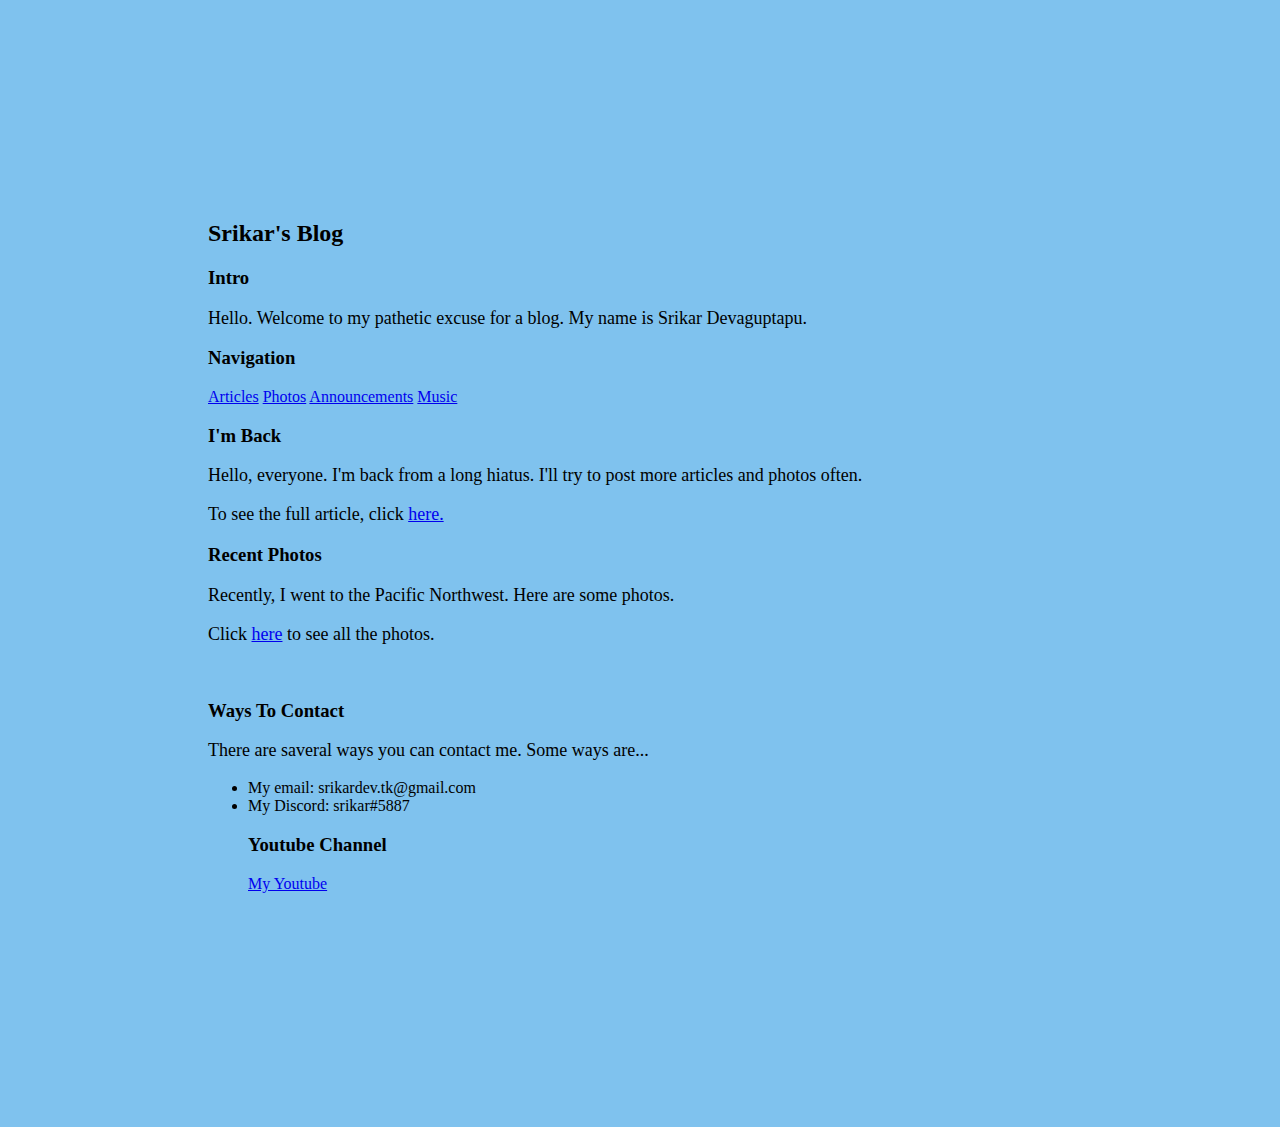
<file: index.html>
<!DOCTYPE html>
<html>
<head>
<meta charset="UTF-8"
<meta name="description" content="Hello, my friends."
<title><h2> Srikar's Blog <h2></title>
<link rel="stylesheet" href="index.css">
</head>
<body>
<h3> Intro </h3>
<p> Hello. Welcome to my pathetic excuse for a blog. My name is Srikar Devaguptapu. </p>
<!-- Its a great website. It's not bad. -->
<nav>
<h3> Navigation </h3>
<a href="blog-articles.html" >Articles</a>
<a href="blog-photos.html" >Photos</a> 
<a href="blog-announcements.html" >Announcements</a> 
<a href="blog-music.html" >Music</a> 
</nav>
<main>
<h3>I'm Back</h3>
<p>Hello, everyone. I'm back from a long hiatus. I'll try to post more articles and photos often. </p>
<p> To see the full article, click <a href="blog-posts.html" >here.</a> </p> 
<h3> Recent Photos </h3>
<p> Recently, I went to the Pacific Northwest. Here are some photos. </p>
<p>Click <a href="blog-photos.html" >here</a> to see all the photos.</p>
<br>
</main>
<footer>
<h3> Ways To Contact </h3>
<p> There are saveral ways you can contact me. Some ways are... </p>
<ul>
<li> My email: srikardev.tk@gmail.com </li>
<li> My Discord: srikar#5887 </li>
<h3> Youtube Channel </h3>
<a href="https://www.youtube.com/channel/UCv7azrbdyGS8TPsdfFsl0xA">My Youtube </a>
<br/>
<br/>
</footer>
</body> 
</html>
</file>
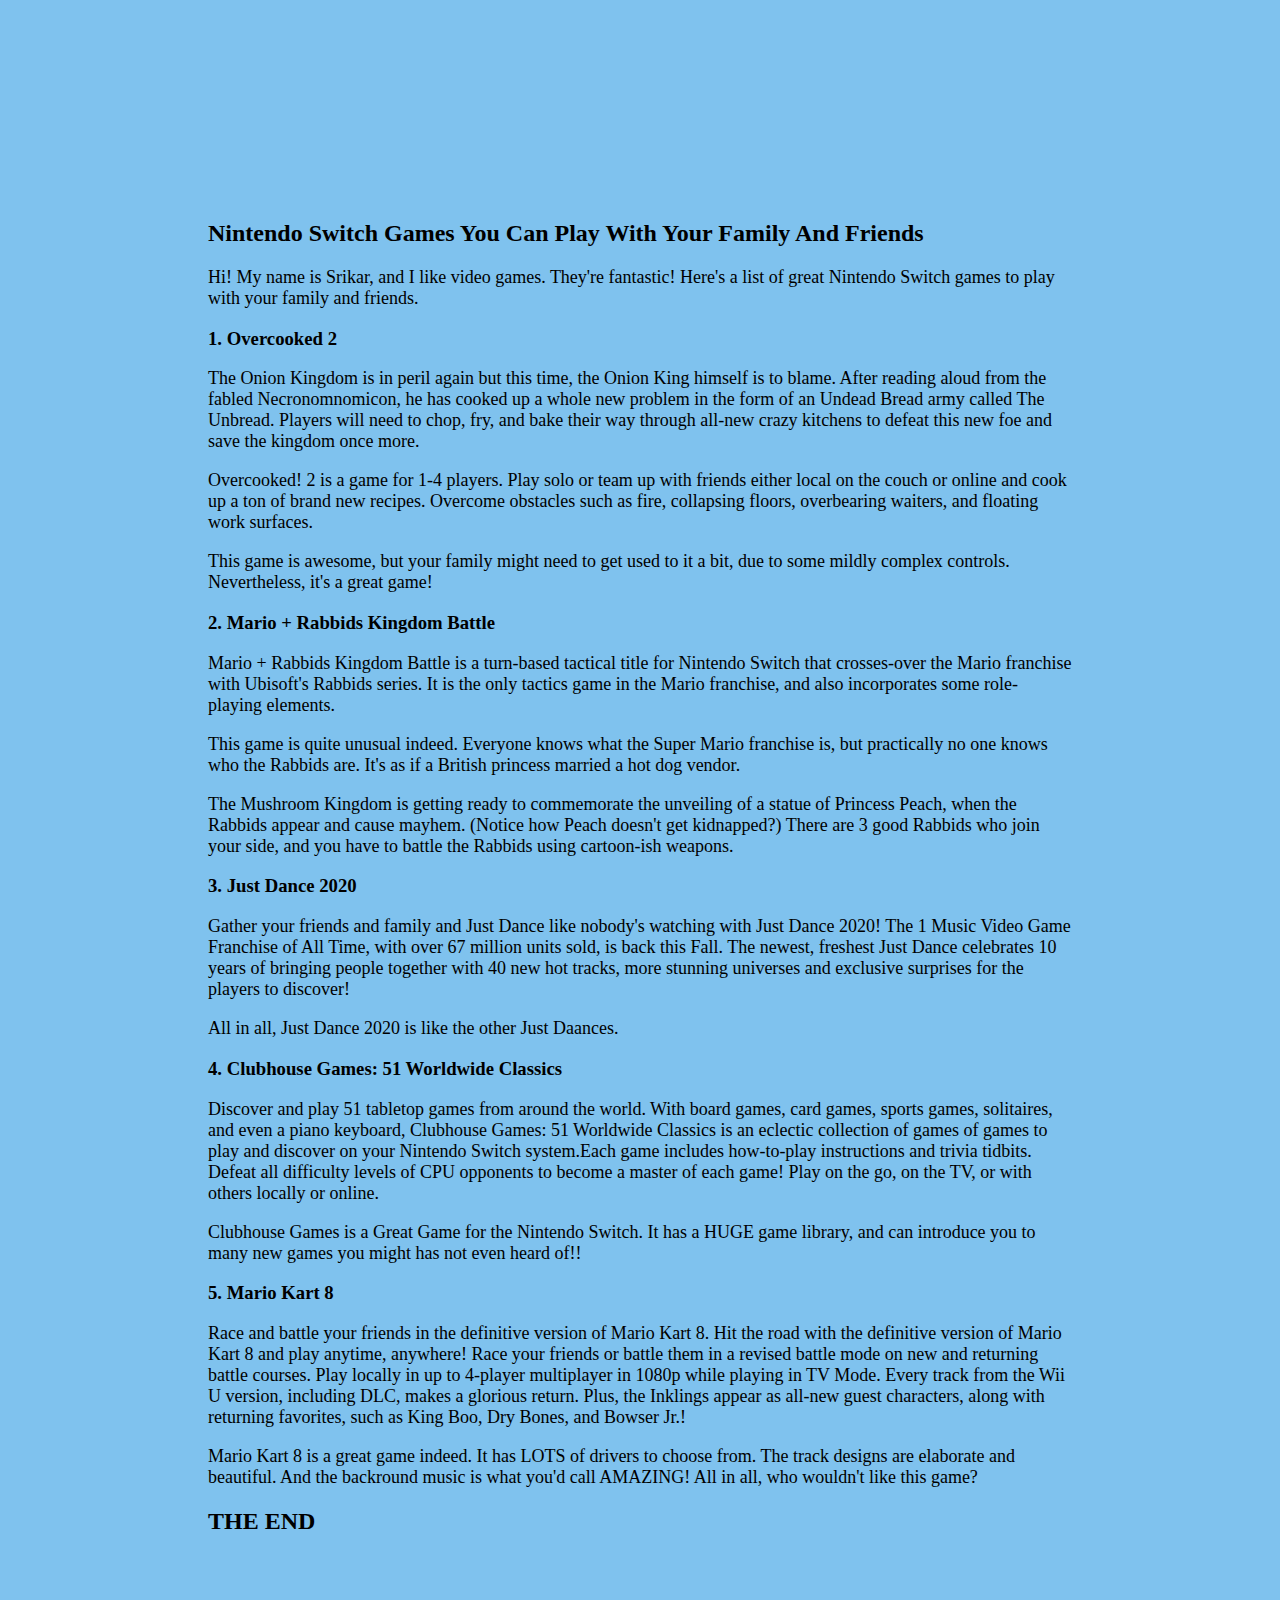
<file: 0001.html>
<!DOCTYPE html>
<html>
<head>
<link rel="stylesheet" href="index.css">
<title>Nintendo Switch Games You Can Play With Your Family and Friends</title>
</head> 
<h2> Nintendo Switch Games You Can Play With Your Family And Friends </h2> 
<p> Hi! My name is Srikar, and I like video games. They're fantastic! Here's a list of great Nintendo Switch games to play with your family and friends. </p>  
<h3> 1. Overcooked 2 </h3>
<p> The Onion Kingdom is in peril again but this time, the Onion King himself is to blame. After reading aloud from the fabled Necronomnomicon, he has cooked up a whole new problem in the form of an Undead Bread army called The Unbread. Players will need to chop, fry, and bake their way through all-new crazy kitchens to defeat this new foe and save the kingdom once more.</p>
<p>Overcooked! 2 is a game for 1-4 players. Play solo or team up with friends either local on the couch or online and cook up a ton of brand new recipes. Overcome obstacles such as fire, collapsing floors, overbearing waiters, and floating work surfaces. </p>
<p> This game is awesome, but your family might need to get used to it a bit, due to some mildly complex controls. Nevertheless, it's a great game!
<h3> 2. Mario + Rabbids Kingdom Battle </h3> 
<p> Mario + Rabbids Kingdom Battle is a turn-based tactical title for Nintendo Switch that crosses-over the Mario franchise with Ubisoft's Rabbids series. It is the only tactics game in the Mario franchise, and also incorporates some role-playing elements.</p>
<p> This game is quite unusual indeed. Everyone knows what the Super Mario franchise is, but practically no one knows who the Rabbids are. It's as if a British princess married a hot dog vendor.
<p>The Mushroom Kingdom is getting ready to commemorate the unveiling of a statue of Princess Peach, when the Rabbids appear and cause mayhem. (Notice how Peach doesn't get kidnapped?) There are 3 good Rabbids who join your side, and you have to battle the Rabbids using cartoon-ish weapons. </p>
<h3> 3. Just Dance 2020 </h3>
<p> Gather your friends and family and Just Dance like nobody's watching with Just Dance 2020! The 1 Music Video Game Franchise of All Time, with over 67 million units sold, is back this Fall. The newest, freshest Just Dance celebrates 10 years of bringing people together with 40 new hot tracks, more stunning universes and exclusive surprises for the players to discover! </p>
<p> All in all, Just Dance 2020 is like the other Just Daances. </p>
<h3> 4. Clubhouse Games: 51 Worldwide Classics </h3>
<p> Discover and play 51 tabletop games from around the world. With board games, card games, sports games, solitaires, and even a piano keyboard, Clubhouse Games: 51 Worldwide Classics is an eclectic collection of games of games to play and discover on your Nintendo Switch system.Each game includes how-to-play instructions and trivia tidbits. Defeat all difficulty levels of CPU opponents to become a master of each game! Play on the go, on the TV, or with others locally or online. </p>
<p> Clubhouse Games is a Great Game for the Nintendo Switch. It has a HUGE game library, and can introduce you to many new games you might has not even heard of!! </p>
<h3> 5. Mario Kart 8 </h3>
<p>Race and battle your friends in the definitive version of Mario Kart 8. Hit the road with the definitive version of Mario Kart 8 and play anytime, anywhere! Race your friends or battle them in a revised battle mode on new and returning battle courses. Play locally in up to 4-player multiplayer in 1080p while playing in TV Mode. Every track from the Wii U version, including DLC, makes a glorious return. Plus, the Inklings appear as all-new guest characters, along with returning favorites, such as King Boo, Dry Bones, and Bowser Jr.! </p>
<p> Mario Kart 8 is a great game indeed. It has LOTS of drivers to choose from. The track designs are elaborate and beautiful. And the backround music is what you'd call AMAZING! All in all, who wouldn't like this game? </p>
<h2>                                                                                                                                                                                                                             THE END                                                                                                                                                                                                                                                                                                                    </h2>
</file>
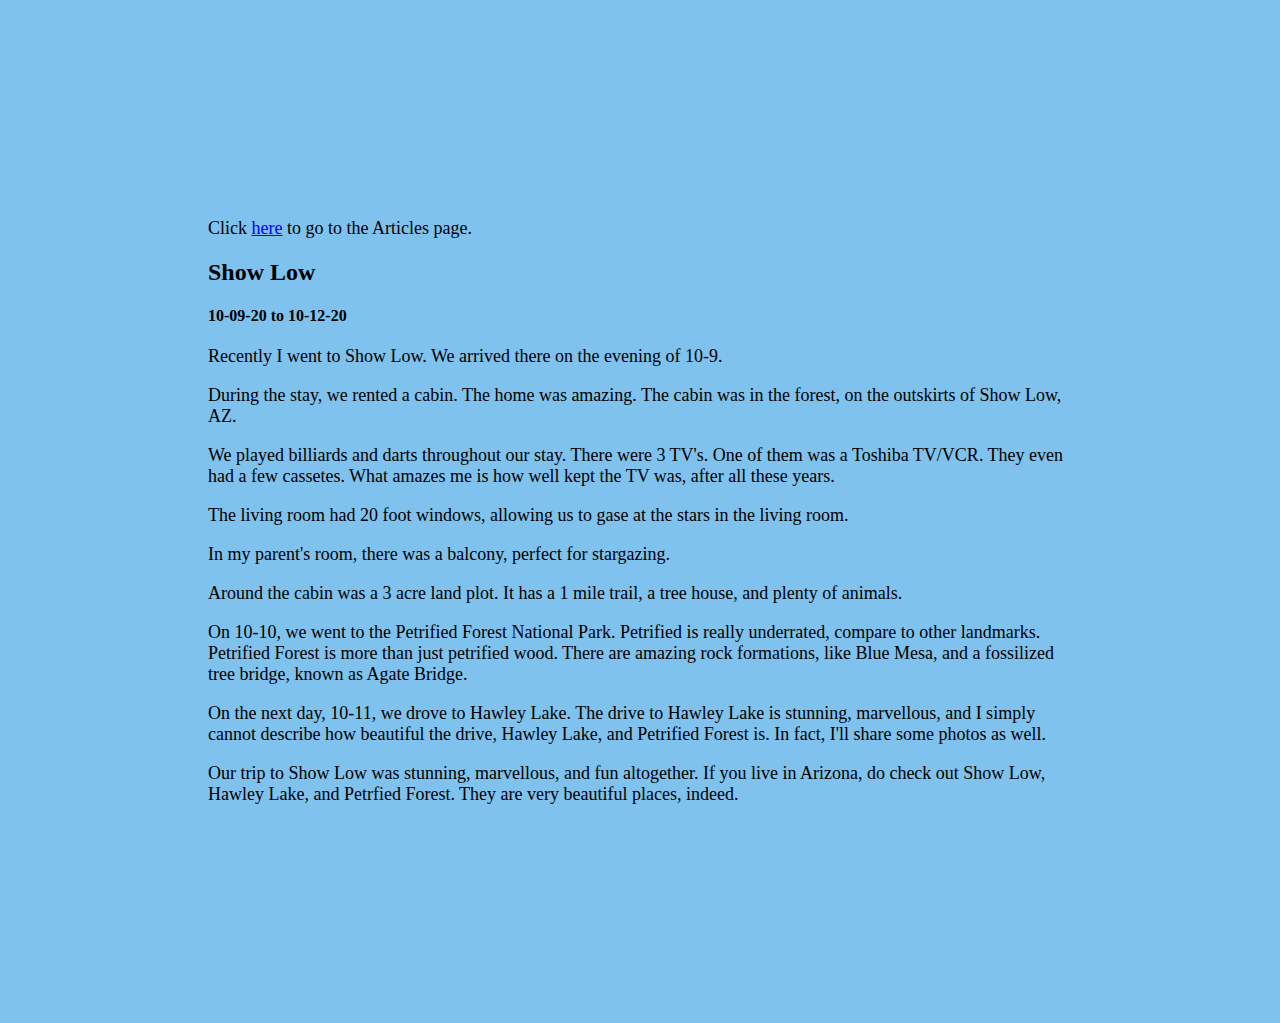
<file: 0002.html>
<!DOCTYPE html>
<html>
<title> Show Low </title>
<link rel="stylesheet" href="index.css">
<body>
<p> Click <a href="blog-articles.html" >here</a> to go to the Articles page. </p>
<h2> Show Low </h2>
<h4>10-09-20 to 10-12-20</h4>
<p> Recently I went to Show Low. We arrived there on the evening of 10-9. </p>
<p> During the stay, we rented a cabin. The home was amazing. The cabin was in the forest, on the outskirts of Show Low, AZ.  </p>
<p> We played billiards and darts throughout our stay. There were 3 TV's. One of them was a Toshiba TV/VCR. They even had a few cassetes. What amazes me is how well kept the TV was, after all these years. </p> 
<p> The living room had 20 foot windows, allowing us to gase at the stars in the living room.</p>
<p> In my parent's room, there was a balcony, perfect for stargazing. </p>
<p> Around the cabin was a 3 acre land plot. It has a 1 mile trail, a tree house, and plenty of animals.
<p> On 10-10, we went to the Petrified Forest National Park. Petrified is really underrated, compare to other landmarks. Petrified Forest is more than just petrified wood. There are amazing rock formations, like Blue Mesa, and a fossilized tree bridge, known as Agate Bridge. </p>
<p> On the next day, 10-11, we drove to Hawley Lake. The drive to Hawley Lake is stunning, marvellous, and I simply cannot describe how beautiful the drive, Hawley Lake, and Petrified Forest is. In fact, I'll share some photos as well.
<p> Our trip to Show Low was stunning, marvellous, and fun altogether. If you live in Arizona, do check out Show Low, Hawley Lake, and Petrfied Forest. They are very beautiful places, indeed.</p
</body>
</html>
</file>
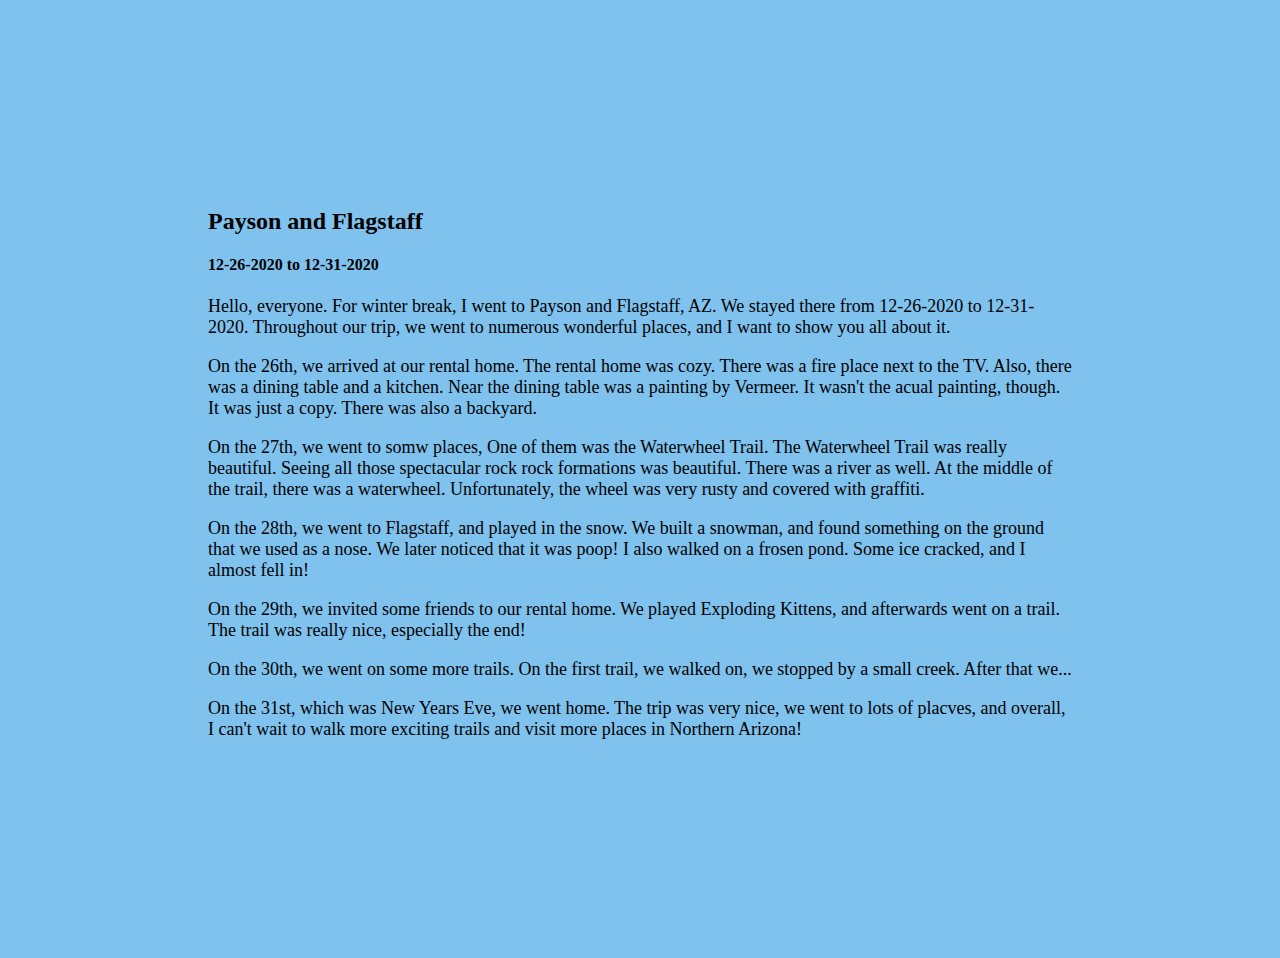
<file: 0003.html>
<html>
<body> 
<title> Payson And Flagstaff </title>
<link rel="stylesheet" href="index.css">
<h2> Payson and Flagstaff </h2>
<h4> 12-26-2020 to 12-31-2020 </h4>
<p> Hello, everyone. For winter break, I went to Payson and Flagstaff, AZ. We stayed there from 12-26-2020 to 12-31-2020. Throughout our trip, we went to numerous wonderful places, and I want to show you all about it.</p>
<p> On the 26th, we arrived at our rental home. The rental home was cozy. There was a fire place next to the TV. Also, there was a dining table and a kitchen. Near the dining table was a painting by Vermeer. It wasn't the acual painting, though. It was just a copy. There was also a backyard. </p>
<p> On the 27th, we went to somw places, One of them was the Waterwheel Trail. The Waterwheel Trail was really beautiful. Seeing all those spectacular rock rock formations was beautiful. There was a river as well. At the middle of the trail, there was a waterwheel. Unfortunately, the wheel was very rusty and covered with graffiti. </p>
<p> On the 28th, we went to Flagstaff, and played in the snow. We built a snowman, and found something on the ground that we used as a nose. We later noticed that it was poop! I also walked on a frosen pond. Some ice cracked, and I almost fell in!</p>
<p> On the 29th, we invited some friends to our rental home. We played Exploding Kittens, and afterwards went on a trail. The trail was really nice, especially the end! </p>
<p> On the 30th, we went on some more trails. On the first trail, we walked on, we stopped by a small creek. After that we...</p>
<!--- Finish writing what happened next! Look over your photos!
-->
<p> On the 31st, which was New Years Eve, we went home. The trip was very nice, we went to lots of placves, and overall, I can't wait to walk more exciting trails and visit more places in Northern Arizona! </p>
</html>
</body>
</file>
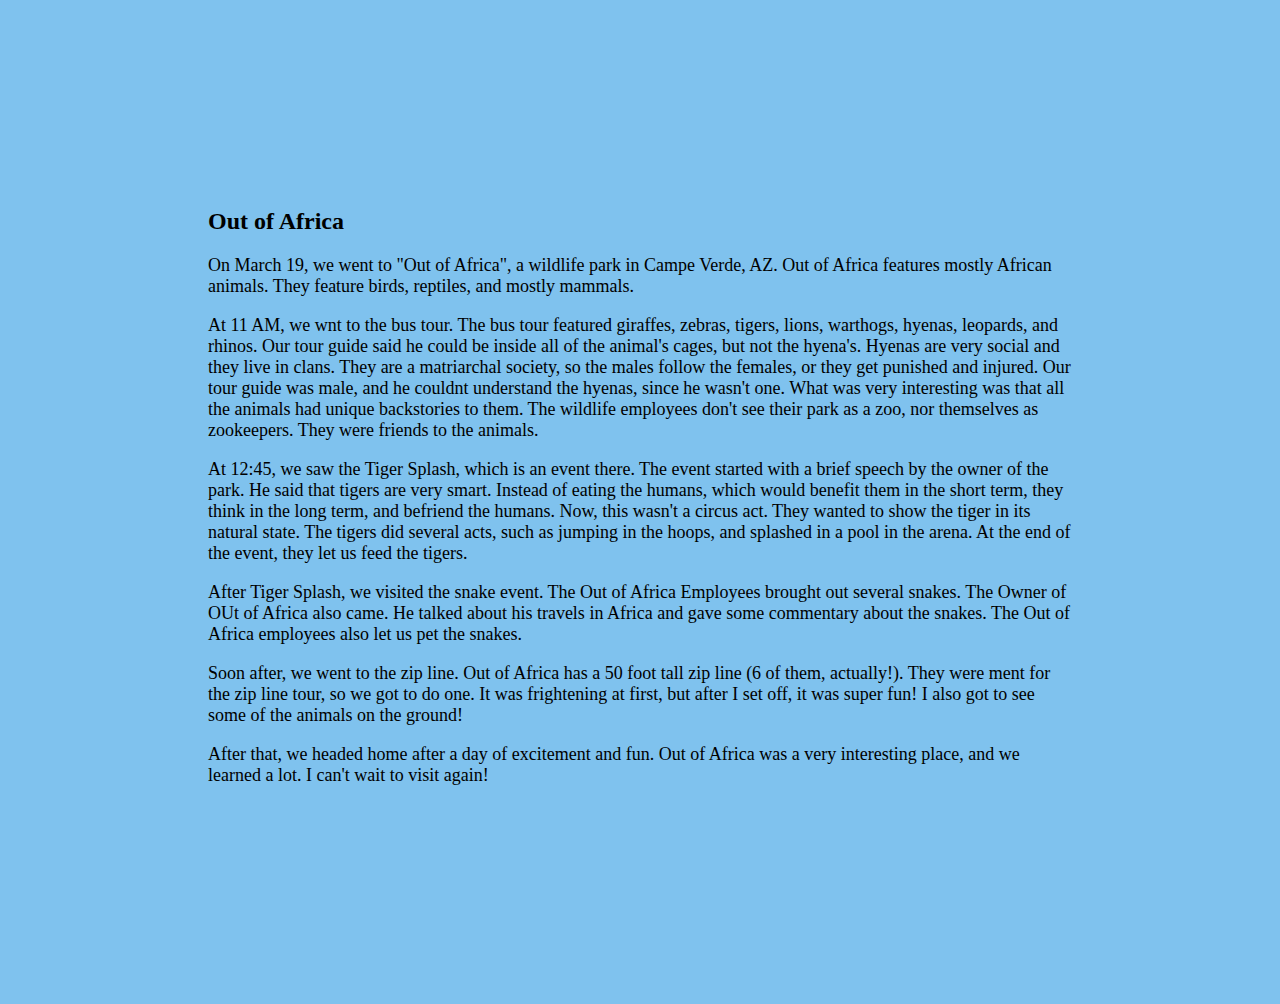
<file: 0004.html>
<html>
<title> Out of Africa </title>
<link rel="stylesheet" href="index.css"
<body>
<h2> Out of Africa </h2>
<p> On March 19, we went to "Out of Africa", a wildlife park in Campe Verde, AZ. Out of Africa features mostly African animals. They feature birds, reptiles, and mostly mammals.</p>
<p> At 11 AM, we wnt to the bus tour. The bus tour featured giraffes, zebras, tigers, lions, warthogs, hyenas, leopards, and rhinos. Our tour guide said he could be inside all of the animal's cages, but not the hyena's. Hyenas are very social and they live in clans. They are a matriarchal society, so the males follow the females, or they get punished and injured. Our tour guide was male, and he couldnt understand the hyenas, since he wasn't one. What was very interesting was that all the animals had unique backstories to them. The wildlife employees don't see their park as a zoo, nor themselves as zookeepers. They were friends to the animals. </p>
<p> At 12:45, we saw the Tiger Splash, which is an event there. The event started with a brief speech by the owner of the park. He said that tigers are very smart. Instead of eating the humans, which would benefit them in the short term, they think in the long term, and befriend the humans. Now, this wasn't a circus act. They wanted to show the tiger in its natural state. The tigers did several acts, such as jumping in the hoops, and splashed in a pool in the arena. At the end of the event, they let us feed the tigers.</p>
<p> After Tiger Splash, we visited the snake event. The Out of Africa Employees brought out several snakes. The Owner of OUt of Africa also came. He talked about his travels in Africa and gave some commentary about the snakes. The Out of Africa employees also let us pet the snakes.</p>
<p> Soon after, we went to the zip line. Out of Africa has a 50 foot tall zip line (6 of them, actually!). They were ment for the zip line tour, so we got to do one. It was frightening at first, but after I set off, it was super fun! I also got to see some of the animals on the ground!</p>
<p> After that, we headed home after a day of excitement and fun. Out of Africa was a very interesting place, and we learned a lot. I can't wait to visit again!</p>
</body>
</html>
</file>
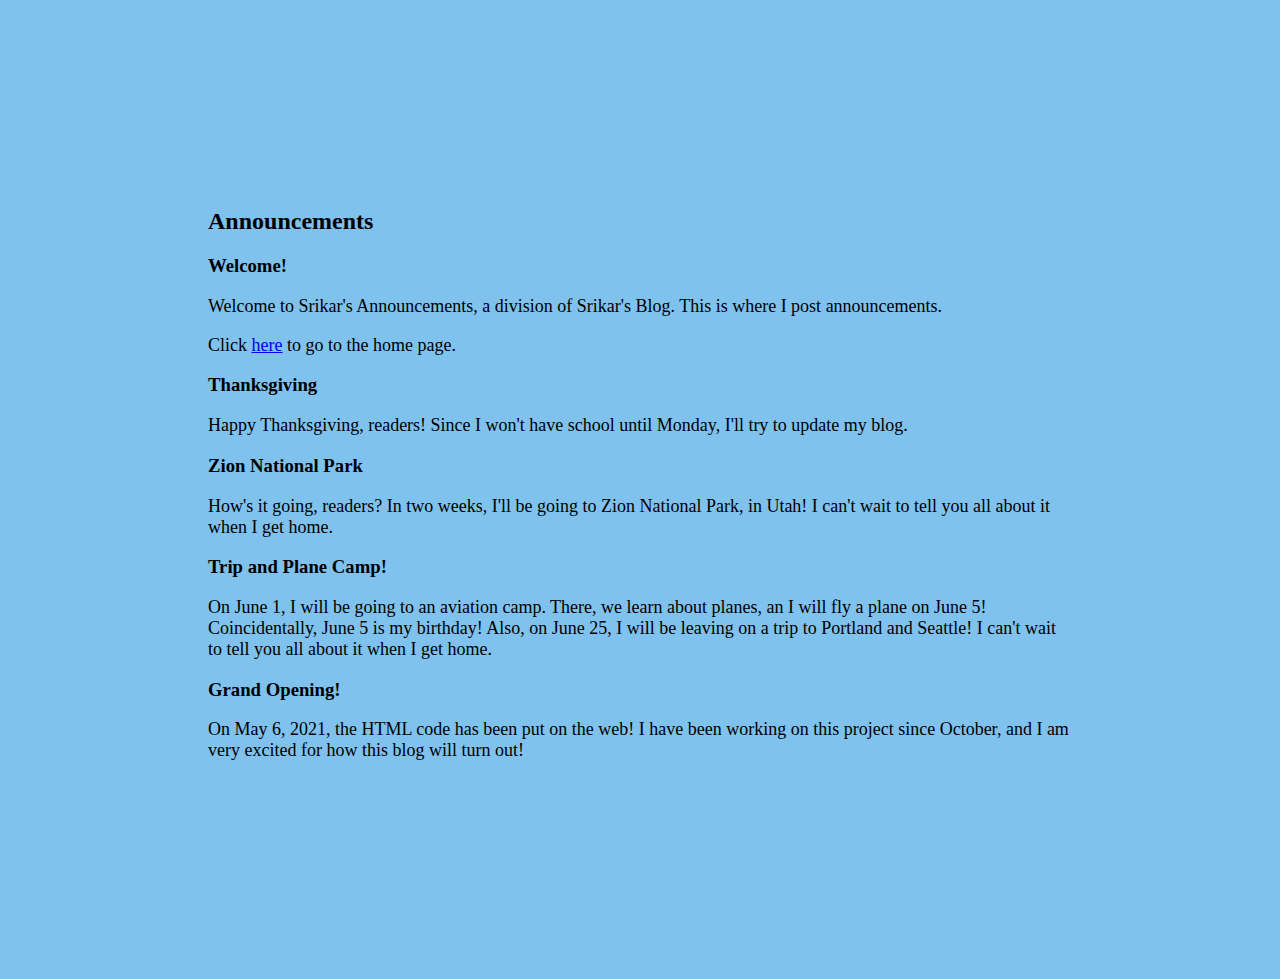
<file: blog-announcements.html>
<html>
<head>
<meta charset="UTF-8">
<meta name="description" content= "Welcome to Srikar's Announcements, a division of Srikar's Blog. This is where I post announcements."
<title><h2>Announcements</h2></title>
<link rel="stylesheet" href="index.css">
</head>
<body>
<h3> Welcome! </h3>
<p> Welcome to Srikar's Announcements, a division of Srikar's Blog. This is where I post announcements. </p>
<p> Click <a href="index.html" >here</a> to go to the home page. </p>
<h3> Thanksgiving </h3>
<p> Happy Thanksgiving, readers! Since I won't have school until Monday, I'll try to update my blog. </p>
<h3> Zion National Park </h3>
<p> How's it going, readers? In two weeks, I'll be going to Zion National Park, in Utah! I can't wait to tell you all about it when I get home. </p> 
<h3> Trip and Plane Camp! </h3>
<p> On June 1, I will be going to an aviation camp. There, we learn about planes, an I will fly a plane on June 5! Coincidentally, June 5 is my birthday! Also, on June 25, I will be leaving on a trip to Portland and Seattle! I can't wait to tell you all about it when I get home.</p>
<h3> Grand Opening! </h3>
<p> On May 6, 2021, the HTML code has been put on  the web! I have been working on this project since October, and I am very excited for how this blog will turn out! </p>
</body>
</html>
</file>
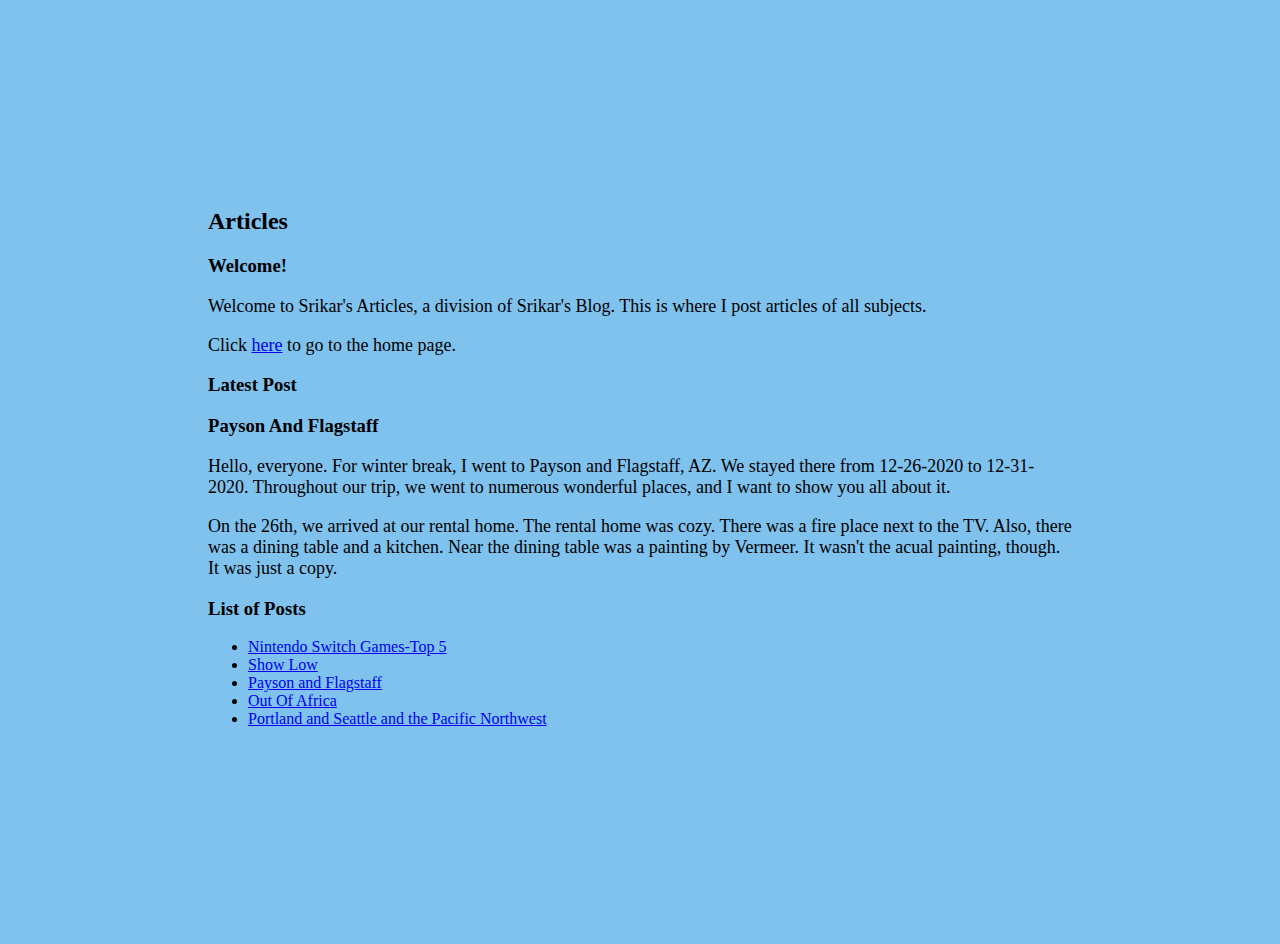
<file: blog-articles.html>
<html>
<head>
<meta charset="UTF-8">
<meta name="description" content= "Welcome to Srikar's Articles, a division of Srikar's Blog. This is where I post articles of all subjects, from opinion papers to research papers."
<title><h2>Articles</h2></title>
<link rel="stylesheet" href="index.css">
</head>
<body>
<h3> Welcome! </h3>
<p> Welcome to Srikar's Articles, a division of Srikar's Blog. This is where I post articles of all subjects. </p>
<p> Click <a href="index.html" >here</a> to go to the home page. </p>
<h3>Latest Post</h3>
<h3>Payson And Flagstaff</h3>
<p>Hello, everyone. For winter break, I went to Payson and Flagstaff, AZ. We stayed there from 12-26-2020 to 12-31-2020. Throughout our trip, we went to numerous wonderful places, and I want to show you all about it.</p>
<p>On the 26th, we arrived at our rental home. The rental home was cozy. There was a fire place next to the TV. Also, there was a dining table and a kitchen. Near the dining table was a painting by Vermeer. It wasn't the acual painting, though. It was just a copy.</p>
<p></p>
<h3>List of Posts</h3>
<ul>
<li> <a href="0001.html" >Nintendo Switch Games-Top 5</a> </li>
<li> <a href="0002.html" >Show Low</a> </li>
<li> <a href="0003.html" >Payson and Flagstaff</a> </li>
<li> <a href="0004.html" >Out Of Africa</a> </li>
<li> <a href="0005.html" >Portland and Seattle and the Pacific Northwest</a> </li>
</ul>
</body>
</html>
</file>
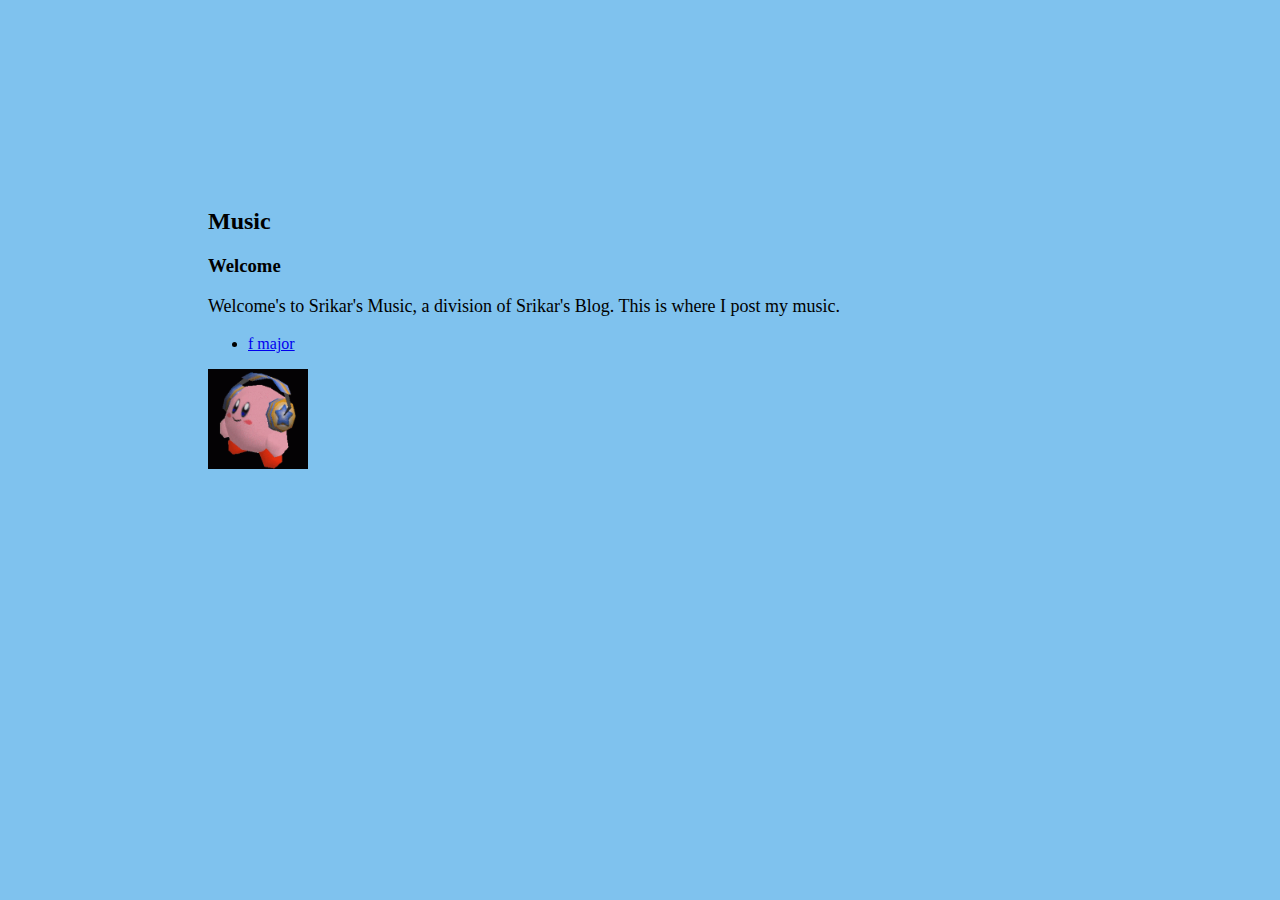
<file: blog-music.html>
<html>
<head>
  <title>Music</title>
  <link rel="stylesheet" href="index.css">
</head>
<body>
  <h2>Music</h2>
  <h3> Welcome </h3>
  <p> Welcome's to Srikar's Music, a division of Srikar's Blog. This is where I post my music. </p>
<ul>
  <li> <a href="f major.wav" >f major</a> </li>
</ul>
  <img src="kirby-headphones.gif" alt="dancing kirby" width="100" height="100">
</body>
</html>
</file>
<file: index.css>
html {
	 background-color:#7FC2EE;
	 margin:200px;
	 font-family:Trebuchet MS;
	 }
p { 
    font-size:18px;
    }
	
title {
	font-size:20px;
	font-family:Arial;
        }
</file>
